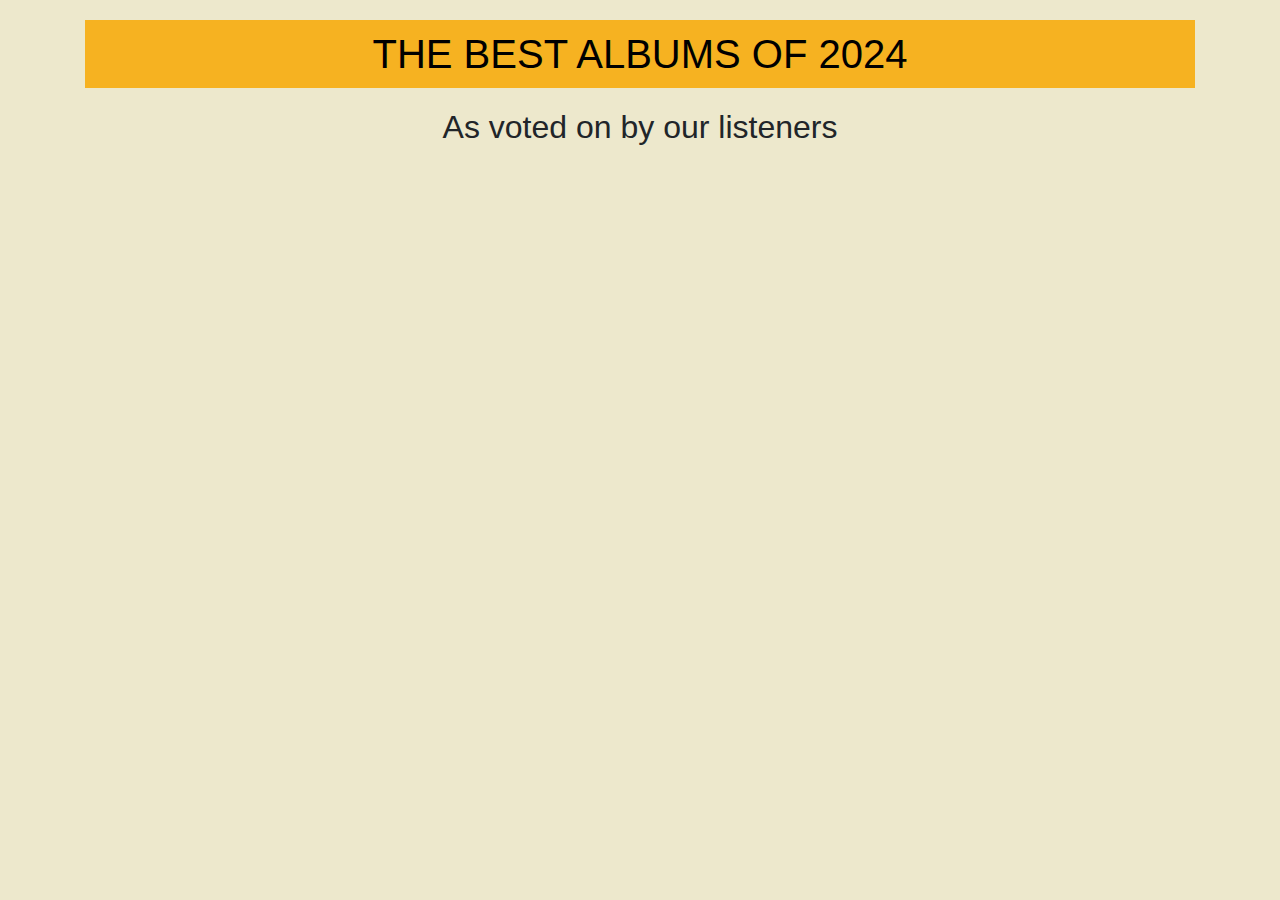
<file: index.html>
<!DOCTYPE html>
<html lang="en">
<head>
    <meta charset="UTF-8">
    <meta name="viewport" content="width=device-width, initial-scale=1.0">
    <title>The Best Albums of 2024</title>
    <link rel="stylesheet" href="https://stackpath.bootstrapcdn.com/bootstrap/4.5.2/css/bootstrap.min.css">
    <link rel="stylesheet" href="style.css">
</head>
<body style="background-color: #EDE8CC; font-family: 'Figtree', sans-serif;">

    <div class="container text-center">
        <h1 class="text-uppercase" style="background-color: #F6B221; color: black; padding: 10px;">The Best Albums of 2024</h1>
        <h2>As voted on by our listeners</h2>
    </div>

    <div class="container">
        <div class="row" id="album-list">
            <!-- JavaScript will insert album cards here -->
        </div>
    </div>

    <script src="script.js"></script>
</body>
</html>
</file>
<file: style.css>
/* General Styles */
body {
    background-color: #EDE8CC;
    font-family: 'Figtree', sans-serif;
}

h1, h2 {
    margin-top: 20px;
}

h1 {
    background-color: #F6B221;
    color: black;
    padding: 10px;
    text-transform: uppercase;
}

/* Album Card Styles */
.card {
    border: none;
    border-radius: 10px;
}

.card-body {
    background-color: #fff;
    padding: 20px;
}

.card-title {
    font-weight: bold;
}

.card-text {
    margin-bottom: 15px;
}

/* Most Played Section */
.most-played h6 {
    font-weight: bold;
    margin-top: 15px;
}

.most-played ul {
    padding-left: 0;
}

.most-played ul li {
    list-style: none;
}

/* Album Number Styling */
.album-number {
    position: absolute;
    top: 10px
</file>
